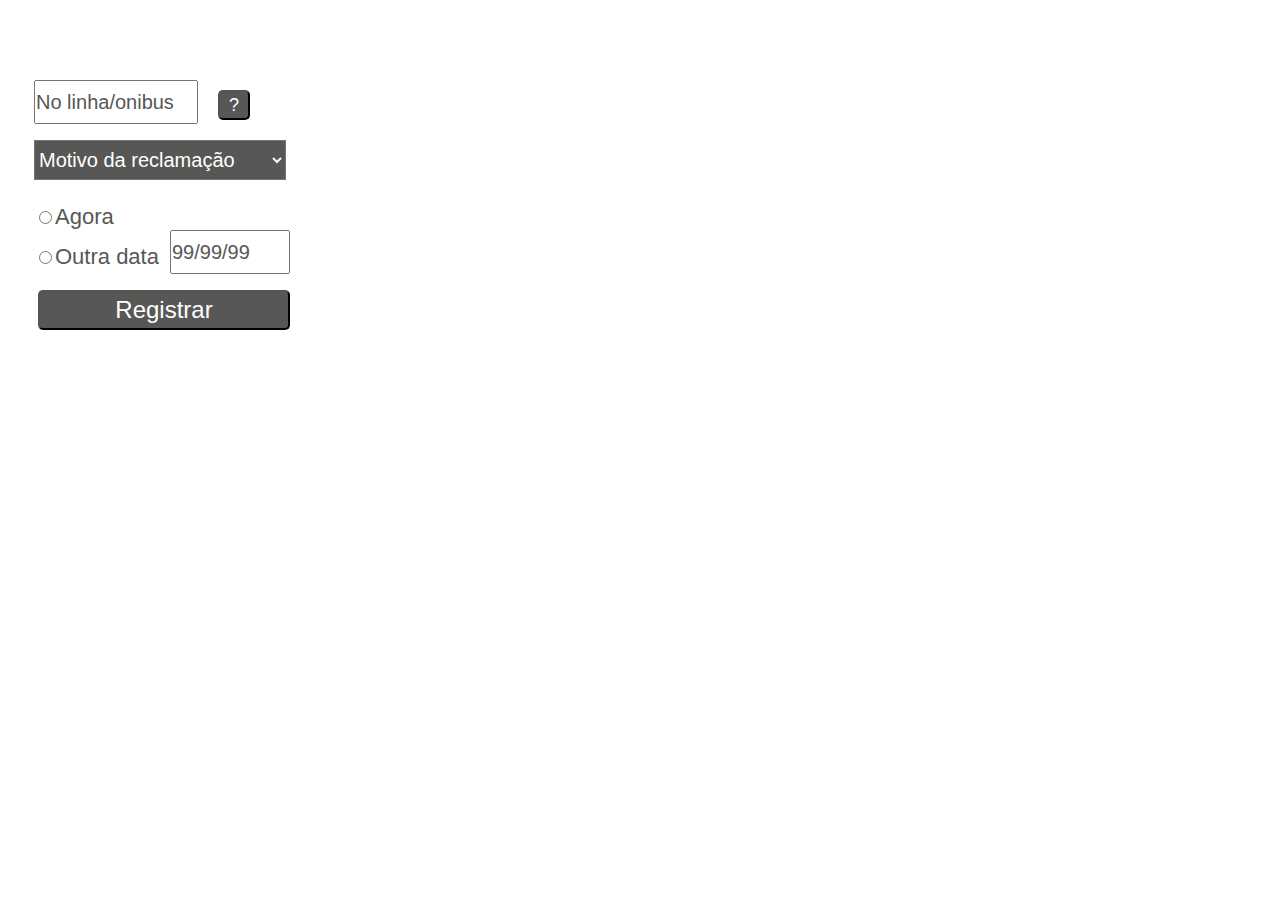
<file: wireframes-mobile/Index.html>
<!DOCTYPE html>
<html xmlns="http://www.w3.org/1999/xhtml">
<head>
<meta http-equiv="Content-Type" content="text/html; charset=UTF-8" />
<meta name="viewport" content="width=320, user-scalable=yes"/><title>Index</title>
<link rel="stylesheet" href="Index.css?version=9" type="text/css" />
</head>
<body>

<input type="text" id="textEditbox_1" value="No linha/onibus"/>
<button type="button"id="button_6">?</button>
<select id="combobox_2"/>
	<option>Motivo da reclamação</option>
	<option>Item 2</option>
	<option>Item 3</option>
</select>
<div id="radiobtngrp_3">
	<div class="radiobtngrp_3" id="radiobtngrp_3_0_radio" ><input type="radio" name="radiobtngrp_3" value="Agora"/>Agora</div>
	<div class="radiobtngrp_3" id="radiobtngrp_3_1_radio" ><input type="radio" name="radiobtngrp_3" value="Outra data"/>Outra data</div>
</div>
<input type="text" id="textEditbox_4" value="99/99/99"/>
<button type="button" onclick="window.location.href='tela final.html'"id="button_5">Registrar</button>

</body>
</html>
</file>
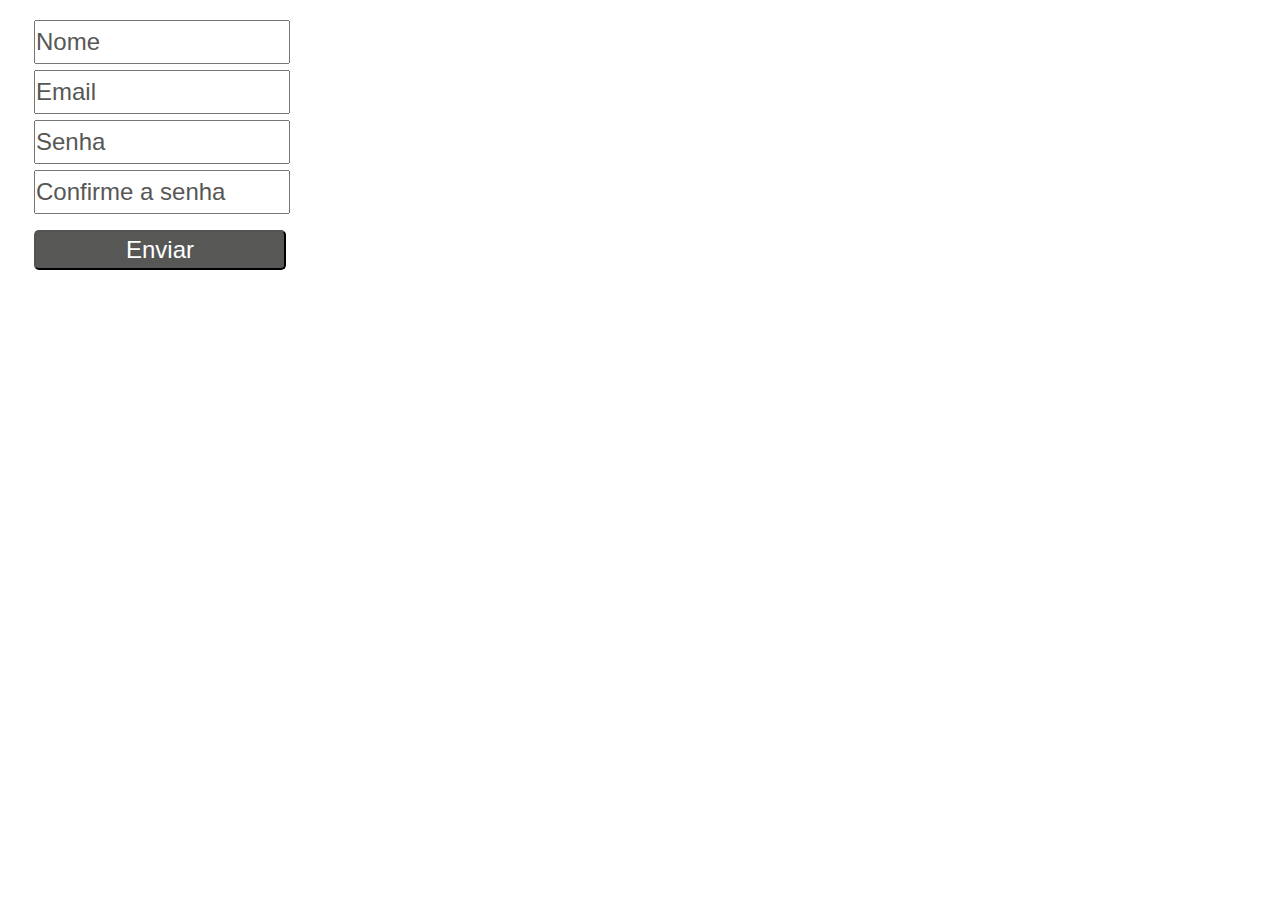
<file: wireframes-mobile/cadastro.html>
<!DOCTYPE html>
<html xmlns="http://www.w3.org/1999/xhtml">
<head>
<meta http-equiv="Content-Type" content="text/html; charset=UTF-8" />
<meta name="viewport" content="width=320, user-scalable=yes"/><title>cadastro</title>
<link rel="stylesheet" href="cadastro.css?version=12" type="text/css" />
</head>
<body>

<input type="text" id="textEditbox_20" value="Nome"/>
<input type="text" id="textEditbox_21" value="Email"/>
<input type="text" id="textEditbox_22" value="Senha"/>
<input type="text" id="textEditbox_23" value="Confirme a senha"/>
<button type="button" onclick="window.location.href='Index.html'"id="button_24">Enviar</button>

</body>
</html>
</file>
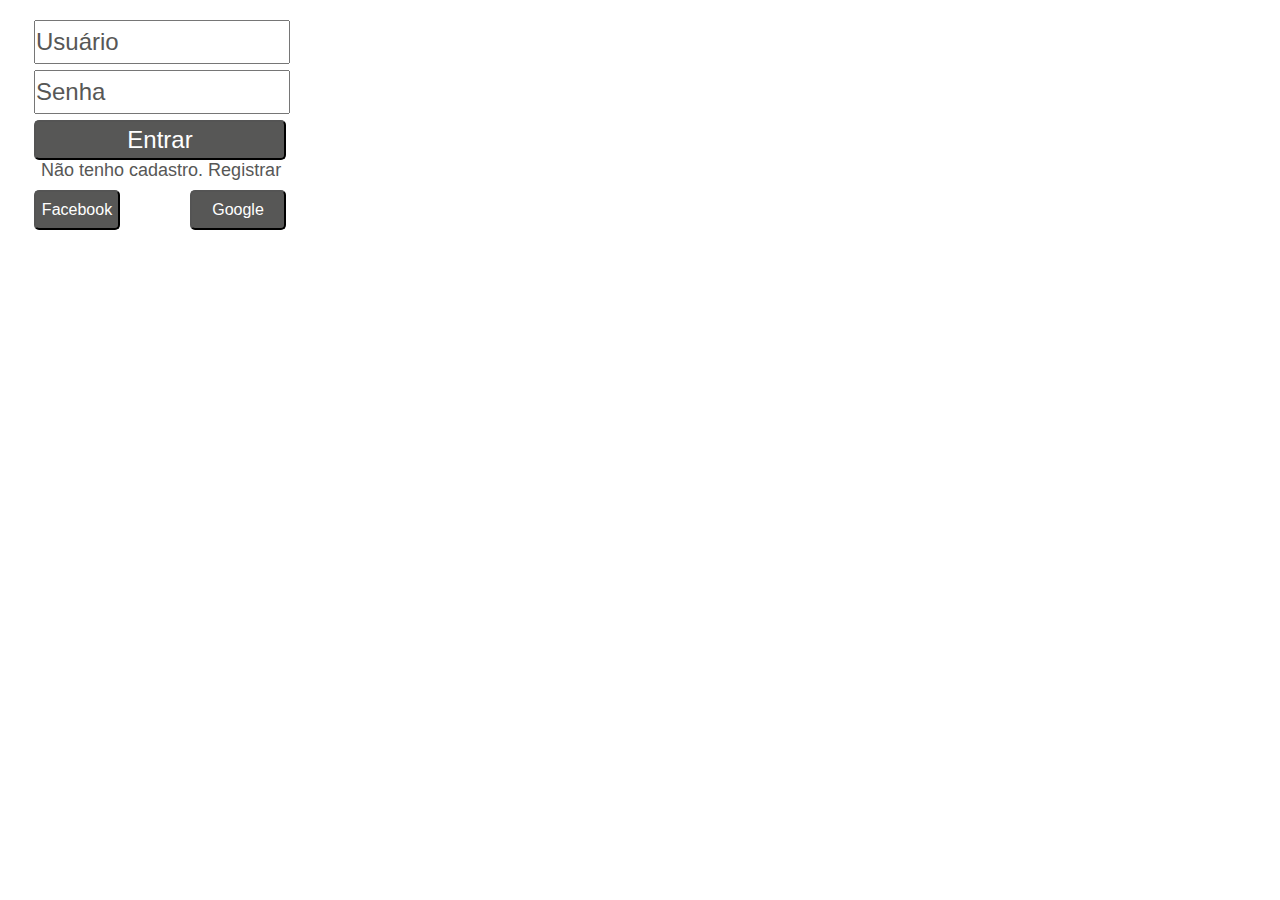
<file: wireframes-mobile/login.html>
<!DOCTYPE html>
<html xmlns="http://www.w3.org/1999/xhtml">
<head>
<meta http-equiv="Content-Type" content="text/html; charset=UTF-8" />
<meta name="viewport" content="width=320, user-scalable=yes"/><title>login</title>
<link rel="stylesheet" href="login.css?version=11" type="text/css" />
</head>
<body>

<input type="text" id="textEditbox_14" value="Usuário"/>
<input type="text" id="textEditbox_15" value="Senha"/>
<button type="button" onclick="window.location.href='Index.html'"id="button_16">Entrar</button>
<p id="textheader_17">Não tenho cadastro. Registrar</p>
<button type="button" onclick="window.location.href='Index.html'"id="button_18">Facebook</button>
<button type="button" onclick="window.location.href='Index.html'"id="button_19">Google</button>

</body>
</html>
</file>
<file: wireframes-mobile/Index.css>
#textEditbox_1
{
	height : 40px;
	left : 34px;
	overflow : hidden;
	position : absolute;
	top : 80px;
	width : 160px;
	color : #575756;
	font-family : Arial,sans-serif;
	font-size : 20px;
	padding : 0;

}

#button_6
{
	height : 30px;
	left : 218px;
	overflow : hidden;
	position : absolute;
	top : 90px;
	width : 32px;
	-khtml-border-radius : 5px;
	-moz-border-radius : 5px;
	-webkit-border-radius : 5px;
	background-color : #575756;
	border-radius : 5px;
	color : #ffffff;
	font-family : Arial,sans-serif;
	font-size : 18px;
	padding : 0;

}

#combobox_2
{
	height : 40px;
	left : 34px;
	overflow : hidden;
	position : absolute;
	top : 140px;
	width : 252px;
	background-color : #575756;
	color : #ffffff;
	font-family : Arial,sans-serif;
	font-size : 20px;

}

#radiobtngrp_3
{
	height : 80px;
	left : 34px;
	overflow : hidden;
	position : absolute;
	top : 190px;
	width : 252px;

}

.radiobtngrp_3
{
	color : #575756;
	font-family : Arial,sans-serif;
	font-size : 22px;
	overflow : hidden;
	position : absolute;
	text-overflow : ellipsis;
	white-space : nowrap;

}

.radiobtngrp_3#radiobtngrp_3_0_radio
{
	left : 0px;
	padding-top : 14px;
	top : 0px;

}

.radiobtngrp_3#radiobtngrp_3_1_radio
{
	left : 0px;
	padding-top : 14px;
	top : 40px;

}

#textEditbox_4
{
	height : 40px;
	left : 170px;
	overflow : hidden;
	position : absolute;
	top : 230px;
	width : 116px;
	color : #575756;
	font-family : Arial,sans-serif;
	font-size : 20px;
	padding : 0;

}

#button_5
{
	height : 40px;
	left : 38px;
	overflow : hidden;
	position : absolute;
	top : 290px;
	width : 252px;
	-khtml-border-radius : 5px;
	-moz-border-radius : 5px;
	-webkit-border-radius : 5px;
	background-color : #575756;
	border-radius : 5px;
	color : #ffffff;
	font-family : Arial,sans-serif;
	font-size : 24px;
	padding : 0;

}
</file>
<file: wireframes-mobile/cadastro.css>
#textEditbox_20
{
	height : 40px;
	left : 34px;
	overflow : hidden;
	position : absolute;
	top : 20px;
	width : 252px;
	color : #575756;
	font-family : Arial,sans-serif;
	font-size : 24px;
	padding : 0;

}

#textEditbox_21
{
	height : 40px;
	left : 34px;
	overflow : hidden;
	position : absolute;
	top : 70px;
	width : 252px;
	color : #575756;
	font-family : Arial,sans-serif;
	font-size : 24px;
	padding : 0;

}

#textEditbox_22
{
	height : 40px;
	left : 34px;
	overflow : hidden;
	position : absolute;
	top : 120px;
	width : 252px;
	color : #575756;
	font-family : Arial,sans-serif;
	font-size : 24px;
	padding : 0;

}

#textEditbox_23
{
	height : 40px;
	left : 34px;
	overflow : hidden;
	position : absolute;
	top : 170px;
	width : 252px;
	color : #575756;
	font-family : Arial,sans-serif;
	font-size : 24px;
	padding : 0;

}

#button_24
{
	height : 40px;
	left : 34px;
	overflow : hidden;
	position : absolute;
	top : 230px;
	width : 252px;
	-khtml-border-radius : 5px;
	-moz-border-radius : 5px;
	-webkit-border-radius : 5px;
	background-color : #575756;
	border-radius : 5px;
	color : #ffffff;
	font-family : Arial,sans-serif;
	font-size : 24px;
	padding : 0;

}
</file>
<file: wireframes-mobile/login.css>
#textEditbox_14
{
	height : 40px;
	left : 34px;
	overflow : hidden;
	position : absolute;
	top : 20px;
	width : 252px;
	color : #575756;
	font-family : Arial,sans-serif;
	font-size : 24px;
	padding : 0;

}

#textEditbox_15
{
	height : 40px;
	left : 34px;
	overflow : hidden;
	position : absolute;
	top : 70px;
	width : 252px;
	color : #575756;
	font-family : Arial,sans-serif;
	font-size : 24px;
	padding : 0;

}

#button_16
{
	height : 40px;
	left : 34px;
	overflow : hidden;
	position : absolute;
	top : 120px;
	width : 252px;
	-khtml-border-radius : 5px;
	-moz-border-radius : 5px;
	-webkit-border-radius : 5px;
	background-color : #575756;
	border-radius : 5px;
	color : #ffffff;
	font-family : Arial,sans-serif;
	font-size : 24px;
	padding : 0;

}

#textheader_17
{
	height : 21px;
	left : 41px;
	overflow : hidden;
	position : absolute;
	top : 160px;
	width : 241px;
	color : #575756;
	font-family : Arial,sans-serif;
	font-size : 18px;
	line-height : 21px;
	margin-top : 0;
	width : 100%;

}

#textheader_17 a
{
	color : #575756;
	text-decoration : none;

}

#button_18
{
	height : 40px;
	left : 34px;
	overflow : hidden;
	position : absolute;
	top : 190px;
	width : 86px;
	-khtml-border-radius : 5px;
	-moz-border-radius : 5px;
	-webkit-border-radius : 5px;
	background-color : #575756;
	border-radius : 5px;
	color : #ffffff;
	font-family : Arial,sans-serif;
	font-size : 16px;
	padding : 0;

}

#button_19
{
	height : 40px;
	left : 190px;
	overflow : hidden;
	position : absolute;
	top : 190px;
	width : 96px;
	-khtml-border-radius : 5px;
	-moz-border-radius : 5px;
	-webkit-border-radius : 5px;
	background-color : #575756;
	border-radius : 5px;
	color : #ffffff;
	font-family : Arial,sans-serif;
	font-size : 16px;
	padding : 0;

}
</file>
